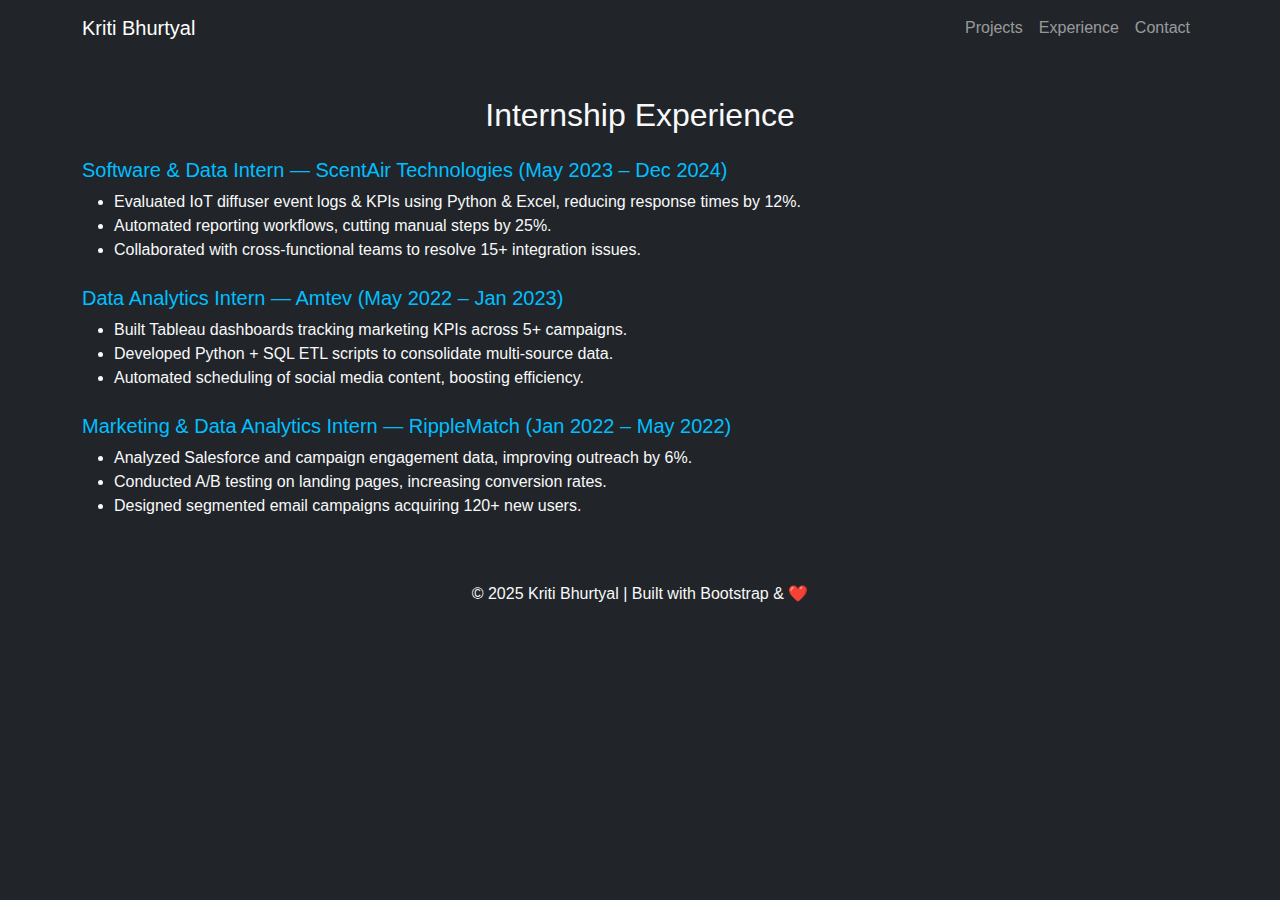
<file: experience.html>
<!DOCTYPE html>
<html lang="en">
<head>
<meta charset="UTF-8">
<meta name="viewport" content="width=device-width, initial-scale=1.0">
<title>Experience | Kriti Bhurtyal</title>
<link href="https://cdn.jsdelivr.net/npm/bootstrap@5.3.1/dist/css/bootstrap.min.css" rel="stylesheet">
<link rel="stylesheet" href="style.css">
</head>
<body class="bg-dark text-light">
<nav class="navbar navbar-expand-lg navbar-dark bg-dark fixed-top">
  <div class="container">
    <a class="navbar-brand" href="index.html">Kriti Bhurtyal</a>
    <button class="navbar-toggler" type="button" data-bs-toggle="collapse" data-bs-target="#navbarNav">
      <span class="navbar-toggler-icon"></span>
    </button>
    <div class="collapse navbar-collapse" id="navbarNav">
      <ul class="navbar-nav ms-auto">
        <li class="nav-item"><a class="nav-link" href="projects.html">Projects</a></li>
        <li class="nav-item"><a class="nav-link" href="experience.html">Experience</a></li>
        <li class="nav-item"><a class="nav-link" href="contact.html">Contact</a></li>
      </ul>
    </div>
  </div>
</nav>

<section class="container my-5 pt-5">
  <h2 class="text-center mb-4">Internship Experience</h2>
  <div class="timeline">
    <div class="timeline-item mb-4">
      <h5>Software & Data Intern — ScentAir Technologies (May 2023 – Dec 2024)</h5>
      <ul>
        <li>Evaluated IoT diffuser event logs & KPIs using Python & Excel, reducing response times by 12%.</li>
        <li>Automated reporting workflows, cutting manual steps by 25%.</li>
        <li>Collaborated with cross-functional teams to resolve 15+ integration issues.</li>
      </ul>
    </div>
    <div class="timeline-item mb-4">
      <h5>Data Analytics Intern — Amtev (May 2022 – Jan 2023)</h5>
      <ul>
        <li>Built Tableau dashboards tracking marketing KPIs across 5+ campaigns.</li>
        <li>Developed Python + SQL ETL scripts to consolidate multi-source data.</li>
        <li>Automated scheduling of social media content, boosting efficiency.</li>
      </ul>
    </div>
    <div class="timeline-item mb-4">
      <h5>Marketing & Data Analytics Intern — RippleMatch (Jan 2022 – May 2022)</h5>
      <ul>
        <li>Analyzed Salesforce and campaign engagement data, improving outreach by 6%.</li>
        <li>Conducted A/B testing on landing pages, increasing conversion rates.</li>
        <li>Designed segmented email campaigns acquiring 120+ new users.</li>
      </ul>
    </div>
  </div>
</section>

<footer class="bg-dark text-center text-light py-3 mt-5">
  <p>© 2025 Kriti Bhurtyal | Built with Bootstrap & ❤️</p>
</footer>

<script src="https://cdn.jsdelivr.net/npm/bootstrap@5.3.1/dist/js/bootstrap.bundle.min.js"></script>
</body>
</html>
</file>
<file: style.css>
body {
    font-family: 'Poppins', sans-serif;
    background-color: #121212;
    color: #e0e0e0;
}
.hero {
    display: flex;
    flex-direction: column;
    justify-content: center;
    align-items: center;
}
.card {
    transition: transform 0.2s;
}
.card:hover {
    transform: scale(1.05);
}
.timeline-item h5 {
    color: #00bfff;
}
.timeline-item ul {
    margin-top: 0.5rem;
}
</file>
